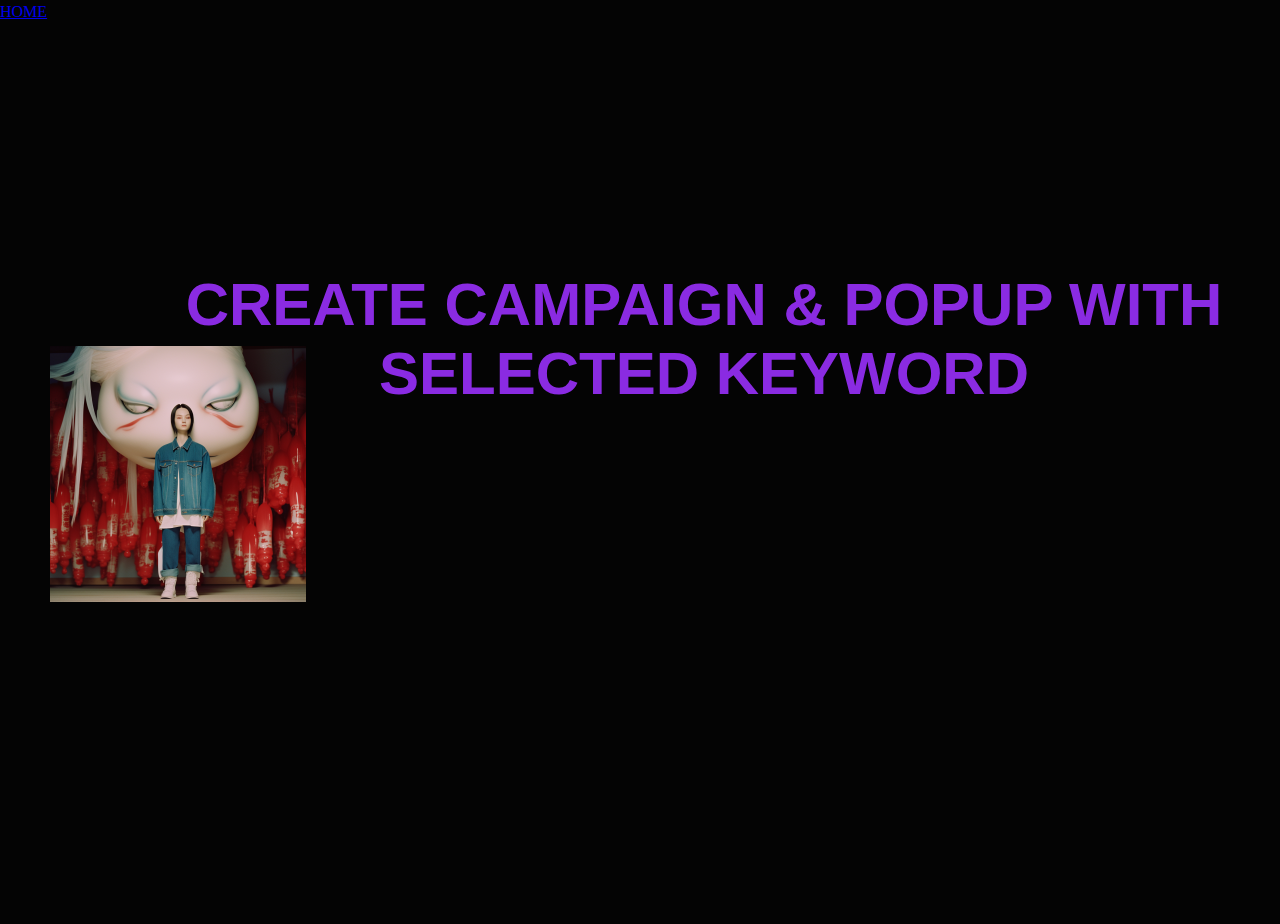
<file: index.html>
<!DOCTYPE html>
<html>
<head>
	<meta charset="utf-8">
	<meta name="viewport" content="width=device-width, initial-scale=1">
	<title>Final_Web3</title>
	<link rel="stylesheet" href="style.css"/>
</head>
<body>
	<a href="front.html">HOME</a>
	<h1>
		CREATE CAMPAIGN & POPUP WITH SELECTED KEYWORD  
	</h1>
	<div class="bigger-container">
		<div class="image-container">
			<img class="large-image" id="largeimg" src="images/8.png">
		</div>
		<div class="image-container" class="image-container" class="image-container">
			<div class="keyNimg-container">
				<img class="small-image" id="firstimg" src="images/1.png">
				<div class="keywords-container">
					<p class="pclass" id="first-imageA">TEMPLE</p>
					<p class="pclass" id="first-imageB">ANIME</p>
					
				</div>
			</div>
		</div>
		<div class="image-container" class="image-container">
			<div class="keyNimg-container">
				<img class="small-image" id="secondimg1" src="images/2.png">
				<div class="keywords-container">
					<p class="pclass" id="second-imageA">MONSTER</p>
					<p class="pclass" id="second-imageAB">FIREY</p>
					
				</div>
			</div>
			<div class="keyNimg-container">
				<img class="small-image" id="secondimg2" src="images/3.png">
				<div class="keywords-container">
					<p class="pclass" id="second-imageB">EYE</p>
					<p class="pclass" id="second-imageBB">ICE-CREAM</p>
					
				</div>
			</div>
		</div>
		<div class="image-container">
			<div class="keyNimg-container">
				<img class="small-image" id="thirdimg1" src="images/4.png">
				<div class="keywords-container">
					<p class="pclass" id="third-imageA">RIPPLE</p>
					<p class="pclass" id="third-imageAB">RED BENCH</p>
					
				</div>
			</div>
			<div class="keyNimg-container">
				<img class="small-image" id="thirdimg2" src="images/5.png">
				<div class="keywords-container">
					<p class="pclass" id="third-imageB">INTRICATE </p>
					<p class="pclass" id="third-imageBB">MACHINERY</p>
					
				</div>
			</div>
			<div class="keyNimg-container">
				<img class="small-image" id="thirdimg3" src="images/6.png">
				<div class="keywords-container">
					<p class="pclass" id="third-imageC">TOOTHPASTE</p>
					<p class="pclass" id="third-imageCB">NET ART</p>
					
				</div>
			</div>
			<div class="keyNimg-container">
				<img class="small-image" id="thirdimg4" src="images/7.png">
				<div class="keywords-container">
					<p class="pclass" id="third-imageD">HURUFIYYA</p>
					<p class="pclass" id="third-imageDB">ORNATE</p>
					
				</div>
			</div>
		</div>
	</div>
	<script type="text/javascript" src="https://code.jquery.com/jquery-3.7.0.min.js"></script>
    <script type="text/javascript" src="index.js"></script>
	
</body>
</html>
</file>
<file: style.css>
/*
  1. Use a more-intuitive box-sizing model.
*/
*,
*::before,
*::after {
  box-sizing: border-box;
}
/*
  2. Remove default margin
*/
* {
  margin: 0px;
  box-sizing: border-box;
}
/*
  Typographic tweaks!
  3. Add accessible line-height
  4. Improve text rendering
*/
body {
  line-height: 1.5;
  -webkit-font-smoothing: antialiased;
  background-color: #040404;
  color: #f6f6f6;
}

 

body.home {
  background-image: url("media/1.png"), url("media/2.png");
  background-size: cover;
  transition: background-image 0.5s ease;
}

 

body.renders {
  background-color: #f6f6f6;
  color: #040404;
}

 

 

/*
  5. Improve media defaults
*/
img,
picture,
video,
canvas,
svg {
  max-width: 100%;
  justify-content: center;
}

 

6. Remove built-in form typography styles */ input,
button,
textarea,
select {
  font: inherit;
}
/*
  7. Avoid text overflows
*/
p,
h1,
h2,
h3,
h4,
h5,
h6 {
  overflow-wrap: break-word;
}
/*
  8. Create a root stacking context
*/
#root,
#__next {
  isolation: isolate;
}

h1 {
    position: absolute; /* Position absolutely within the .container */
    top: 30%; /* Position at vertical center */
    left: 10%; /* Position at horizontal center */
    transform: translate(-0%, -0%); /* Center the text */
    color: blueviolet;
    font-family: Helvetica, sans-serif;
    font-size: 60px;
    font-style: normal;
    font-weight: 900;
    line-height: normal;
    text-transform: uppercase;
    text-align: center;
    z-index: 1;
}

.small-image {
  display: none;
  width: 10vw;
  height: 10vw;
}

.large-image {
  width: 20vw;
  height: 20vw;
}

.image-container {
  display: flex;
  flex-direction: column;
  height: 100vh;
  justify-content: center;
}

.bigger-container {
  display: flex;
  flex-direction: row;
  justify-content: space-between;
  margin-left: 50px;
  margin-right: 50px;
}

.keyNimg-container {
  display: flex;
  flex-direction: row;
  align-items: center;
margin: 10px;
}

.keywords-container{
  display: none;
  font-family: Arial, Helvetica, sans-serif;
  font-size: 26px;
  display: flex;
  flex-direction: column;
  margin-left: 20px;
}



.pclass{
  display: none;
}

/* ... your existing CSS rules ... */

/* Add a hover effect to change text color to red */
#first-imageA:hover,
#first-imageB:hover,
#second-imageA:hover,
#second-imageAB:hover,
#second-imageB:hover,
#second-imageBB:hover,
#third-imageA:hover,
#third-imageAB:hover,
#third-imageB:hover,
#third-imageBB:hover,
#third-imageC:hover,
#third-imageCB:hover,
#third-imageD:hover,
#third-imageDB:hover {
  color: red;
}

.small-image:hover {
  transform: scale(1.5);
  transition: transform 0.3s ease;
}
</file>
